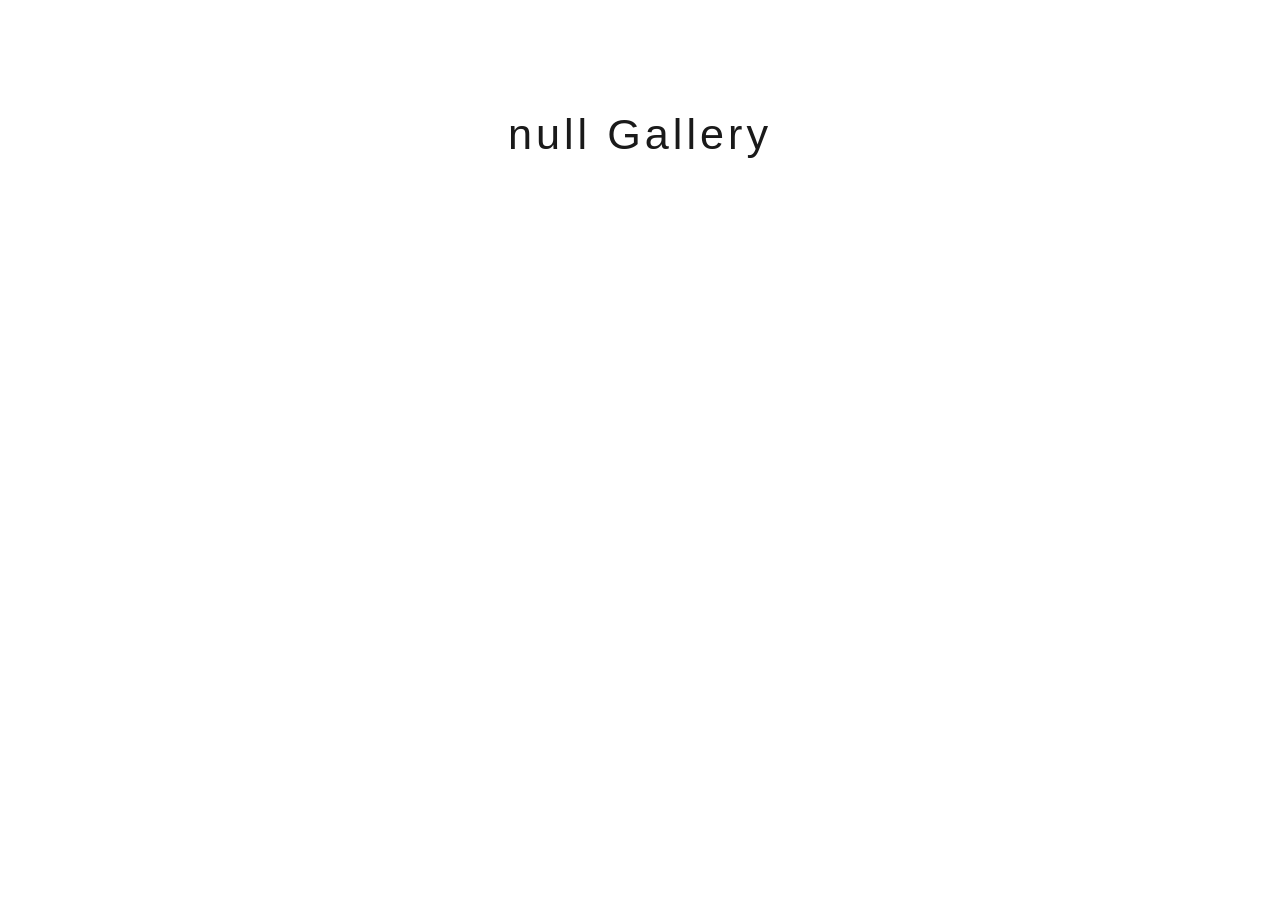
<file: gallery.html>
<!DOCTYPE html>
<html lang="en">
<head>
  <meta charset="UTF-8">
  <meta name="viewport" content="width=device-width, initial-scale=1.0">
  <title>Gallery</title>
  <link rel="icon" href="./assets/images/favicon_vv.ico">

  <link rel="stylesheet" href="styles.css">

  <style>
    .gallery-page {
      padding: 100px 20px;
    }

    .gallery-title {
      font-size: 2.7rem;
      text-align: center;
      margin-bottom: 40px;
      font-weight: 300;
      letter-spacing: 4px;
    }

    .gallery-grid {
      max-width: 1500px;
      margin: auto;
      display: grid;
      gap: 25px;
      grid-template-columns: repeat(auto-fit, minmax(380px, 1fr));
    }

    .gallery-grid img {
      width: 100%;
      height: 450px;
      object-fit: cover;
      border-radius: 12px;
      transition: 0.3s ease;
    }

    .gallery-grid img:hover {
      transform: scale(1.05);
    }
  </style>
</head>

<body>

<div class="gallery-page">
  <h2 id="galleryTitle" class="gallery-title"></h2>
  <div id="galleryGrid" class="gallery-grid"></div>
</div>

<script>
  const params = new URLSearchParams(window.location.search);
  const cat = params.get("cat");

  const galleryData = {
    PreWedding: [
      "./assets/images/Untitled_Export/P_W/KIS02508.jpg",
      "./assets/images/Untitled_Export/P_W/KIS02515.jpg",
      "./assets/images/Untitled_Export/P_W/KIS02554.jpg",
      "./assets/images/Untitled_Export/P_W/KIS02564.jpg",
      "./assets/images/Untitled_Export/P_W/KIS02698.jpg",
      "./assets/images/Untitled_Export/P_W/KIS02743.jpg",
      "./assets/images/Untitled_Export/P_W/KIS02836.jpg",
      "./assets/images/Untitled_Export/P_W/KIS03261.jpg",
      "./assets/images/Untitled_Export/P_W/KIS03386.jpg",
      "./assets/images/Untitled_Export/P_W/KIS03502.jpg",
      "./assets/images/Untitled_Export/P_W/KIS03525.jpg",
      "./assets/images/Untitled_Export/P_W/KIS03547.jpg"
    ],
    Wedding: [
      "./assets/images/Untitled_Export/wedding/KIS06288.jpg",
      "./assets/images/Untitled_Export/wedding/KIS06294.jpg",
      "./assets/images/Untitled_Export/wedding/KIS06331.jpg",
      "./assets/images/Untitled_Export/wedding/KIS06366.jpg",
      "./assets/images/Untitled_Export/wedding/KIS06371.jpg",
      "./assets/images/Untitled_Export/wedding/KIS06394.jpg",
      "./assets/images/Untitled_Export/wedding/KIS06414.jpg",
      "./assets/images/Untitled_Export/wedding/KIS06702.jpg",
      "./assets/images/Untitled_Export/wedding/KIS06883.jpg"

    ],
    Reception: [
      "./assets/images/Untitled_Export/R/6K1A9772.jpg",
      "./assets/images/Untitled_Export/R/6K1A9796.jpg"
    ],
    SareeDhotiCeremony: [
      "./assets/images/Untitled_Export/sarees/KIS07735.jpg",
      "./assets/images/Untitled_Export/sarees/KIS07848.jpg",
      "./assets/images/Untitled_Export/sarees/KIS07885.jpg",
      "./assets/images/Untitled_Export/sarees/KIS08211.jpg",
      "./assets/images/Untitled_Export/sarees/KIS08967.jpg",
      "./assets/images/Untitled_Export/sarees/KIS08977.jpg",


    ],
    Pets: [
      "https://images.unsplash.com/photo-1517849845537-4d257902454a",
      "https://images.unsplash.com/photo-1507146426996-ef05306b995a",
      "https://images.unsplash.com/photo-1518791841217-8f162f1e1131"
    ],
    Sunset: [
      "https://images.unsplash.com/photo-1470071459604-3b5ec3a7fe05",
      "https://images.unsplash.com/photo-1501975558162-0be042b1ca1a",
      "https://images.unsplash.com/photo-1501973801540-537f08ccae7b"
    ],
        Travel: [
      "https://images.unsplash.com/photo-1501785888041-af3ef285b470",
      "https://images.unsplash.com/photo-1483683804023-6ccdb62f86ef",
      "https://images.unsplash.com/photo-1526778548025-fa2f459cd5c1"
    ],
    Pets: [
      "https://images.unsplash.com/photo-1517849845537-4d257902454a",
      "https://images.unsplash.com/photo-1507146426996-ef05306b995a",
      "https://images.unsplash.com/photo-1518791841217-8f162f1e1131"
    ],
    Sunset: [
      "https://images.unsplash.com/photo-1470071459604-3b5ec3a7fe05",
      "https://images.unsplash.com/photo-1501975558162-0be042b1ca1a",
      "https://images.unsplash.com/photo-1501973801540-537f08ccae7b"
    ]
  };

  document.getElementById("galleryTitle").textContent = cat + " Gallery";

  const grid = document.getElementById("galleryGrid");
  galleryData[cat].forEach(url => {
    const img = document.createElement("img");
    img.src = url + "?w=1600&h=1000&fit=crop";
    grid.appendChild(img);
  });
</script>

</body>
</html>
</file>
<file: styles.css>
* {
            margin: 0;
            padding: 0;
            box-sizing: border-box;
        }

        body {
            font-family: 'Helvetica Neue', Arial, sans-serif;
            color: #1a1a1a;
            background-color: #fff;
            line-height: 1.6;
        }

        

        /* Navbar */
        .navbar {
            background-color: rgba(255, 255, 255, 0.98);
            padding: 20px 0;
            box-shadow: 0 1px 0 rgba(0,0,0,0.05);
            transition: all 0.3s ease;
        }

        .navbar.scrolled {
            padding: 15px 0;
            box-shadow: 0 2px 10px rgba(0,0,0,0.08);
        }

        .navbar-brand {
            font-size: 1.1rem;
            font-weight: 400;
            letter-spacing: 2px;
            color: #1a1a1a !important;
            text-transform: uppercase;
        }

        .nav-link {
            color: #1a1a1a !important;
            font-size: 0.9rem;
            font-weight: 300;
            letter-spacing: 1px;
            margin: 0 15px;
            padding: 5px 0 !important;
            position: relative;
            transition: all 0.3s ease;
        }

        .nav-link::after {
            content: '';
            position: absolute;
            bottom: 0;
            left: 0;
            width: 0;
            height: 1px;
            background-color: #1a1a1a;
            transition: width 0.3s ease;
        }

        .nav-link:hover::after,
        .nav-link.active::after {
            width: 100%;
        }

        /* Hero Section */
        .hero {
        position: relative;
        width: 100%;
        height: 100vh;
        overflow: hidden;
        }

        .hero-slider {
        position: absolute;
        top: 0;
        left: 0;
        width: 200%;
        height: 100%;
        }

        .hero-track {
        display: flex;
        width: calc(1600px * 10); /* approximate width */
        animation: scroll-left 40s linear infinite;
        }

        .hero-track img {
        width: 100vw;
        height: 100vh;
        object-fit: cover;
        flex-shrink: 0;
        filter: brightness(70%);
        }

        /* Scrolling animation */
        @keyframes scroll-left {
        0% { transform: translateX(0); }
        100% { transform: translateX(-50%); }
        }

        /* Overlay Text */
        .hero-overlay {
        position: absolute;
        inset: 0;
        background-image: url("../public/images/hero_section.avif");
        display: flex;
        justify-content: center;
        align-items: center;
        text-align: center;
        color: #fff;
        background: rgba(0, 0, 0, 0.3);
        }

        .hero-content {
        z-index: 2;
        }

        .hero-content h1 {
        font-size: 5rem;
        font-weight: 300;
        letter-spacing: 10px;
        margin-bottom: 1rem;
        text-transform: uppercase;
        animation: fadeInUp 1s ease;
        }

        .hero-content p {
        font-size: 1.2rem;
        font-weight: 300;
        letter-spacing: 3px;
        animation: fadeInUp 1.2s ease;
        }

        @media (max-width: 768px) {
        .hero-content h1 {
            font-size: 3rem;
            letter-spacing: 5px;
        }
        .hero-content p {
            font-size: 1rem;
        }

            .portfolio-collage {
        grid-template-columns: repeat(2, 1fr); /* 2 per row on tablet */
    }
        }
        /* About Section */
        #about {
            padding: 100px 0;
            background-color: #fafafa;
        }

        .about-container {
            max-width: 800px;
            margin: 0 auto;
            text-align: center;
        }

        .about-container h2 {
            font-size: 2.5rem;
            font-weight: 300;
            letter-spacing: 4px;
            margin-bottom: 2rem;
            text-transform: uppercase;
        }

        .about-container p {
            font-size: 1.1rem;
            font-weight: 300;
            line-height: 2;
            color: #666;
            margin-bottom: 1.5rem;
        }

        /* ABOUT SECTION LAYOUT */
        #about {
            padding: 100px 0;
            background: #fafafa;
        }

        .about-wrapper {
            display: flex;
            gap: 60px;
            align-items: center;
        }

        .about-text {
            flex: 1;
        }

        .about-text h2 {
            font-size: 2.5rem;
            font-weight: 300;
            letter-spacing: 4px;
            margin-bottom: 30px;
            text-transform: uppercase;
        }

        .about-text p {
            font-size: 1.1rem;
            color: #666;
            line-height: 1.9;
            margin-bottom: 15px;
        }

        .image{
            margin-right: 20px;
        }

        .about-image {
            flex: 1;
            
        }

        .about-image img {
            width: 550px;
            height: 705px;
            object-fit: cover;
            border-radius: 200px;
            margin-left: 40px;
        }

        /* Responsive */
        @media (max-width: 768px) {
            .about-wrapper {
                flex-direction: column;
            }

            .about-image img {
                height: 300px;
            }
        }


        /* Portfolio Section */
        #portfolio {
            padding: 100px 0;
            background-color: #fff;
        }

        .portfolio-header {
            text-align: center;
            margin-bottom: 60px;
        }

        .portfolio-header h2 {
            font-size: 2.5rem;
            font-weight: 300;
            letter-spacing: 4px;
            text-transform: uppercase;
        }

                    .portfolio-collage {
    display: grid;
    grid-template-columns: repeat(3, 1fr); /* Exactly 3 images per row */
    gap: 20px;
}
        

        .portfolio-item {
        position: relative;
        overflow: hidden;
        cursor: pointer;
        border-radius: 12px;
        }

        /* Remove underline from portfolio links */
.portfolio-item {
    text-decoration: none;
    color: inherit;
}

/* Ensure text never gets underline even on hover */
.portfolio-item h3 {
    text-decoration: none;
}

.portfolio-item:hover h3 {
    text-decoration: none;
}


        .portfolio-item.landscape img {
        width: 100%;
        height: 400px;
         object-fit: cover;
            }

        .portfolio-item.portrait img {
        width: 100%;
        height: 400px;
        object-fit: cover;
        }

        .portfolio-item.clickable {
            cursor: pointer;
            transition: transform 0.3s ease, box-shadow 0.3s ease;
        }

        .portfolio-item.clickable:hover {
            transform: scale(1.05);
            box-shadow: 0 8px 20px rgba(0, 0, 0, 0.3);
        }

        .portfolio-item img {
            width: 100%;
            height: 100%;
            object-fit: cover;
            display: block;
        }

        /* Zig-zag height variations */
        .portfolio-item[data-position="1"],
        .portfolio-item[data-position="5"],
        .portfolio-item[data-position="9"] {
            height: 300px;
        }

        .portfolio-item[data-position="2"],
        .portfolio-item[data-position="6"] {
            height: 350px;
        }

        .portfolio-item[data-position="3"],
        .portfolio-item[data-position="7"] {
            height: 280px;
        }

        .portfolio-item[data-position="4"],
        .portfolio-item[data-position="8"] {
            height: 320px;
        }

        .portfolio-overlay {
        position: absolute;
        inset: 0;
        background: rgba(0,0,0,0.6);
        color: white;
        display: flex;
        flex-direction: column;
        justify-content: center;
        align-items: center;
        opacity: 0;
        transition: opacity 0.4s ease;
        }

        .portfolio-item.clickable:hover .portfolio-overlay {
            opacity: 1;
        }

        .portfolio-overlay h3 {
            color: white;
            font-size: 24px;
            margin-bottom: 10px;
        }

        .portfolio-overlay p {
            color: #ddd;
            font-size: 16px;
        }

        .portfolio-item:hover .portfolio-overlay {
        opacity: 1;
        }

        .portfolio-overlay h3 {
        font-size: 1.4rem;
        margin-bottom: 0.3em;
        }

        .portfolio-overlay p {
        font-size: 1rem;
        opacity: 0.9;
        }
        
        /* Lightbox Modal */
        .lightbox-modal {
        display: none;
        position: fixed;
        z-index: 2000;
        left: 0;
        top: 0;
        width: 100%;
        height: 100%;
        background-color: rgba(0, 0, 0, 0.9);
        justify-content: center;
        align-items: center;
        overflow: auto;
}

        @keyframes fadeIn {
            from { opacity: 0; }
            to { opacity: 1; }
        }

        .lightbox-content {
        position: relative;
        text-align: center;
        max-width: 90%;
        max-height: 90%;
        }

        @keyframes zoomIn {
            from { transform: scale(0.8); }
            to { transform: scale(1); }
        }

        .lightbox-image {
        max-width: 100%;
        max-height: 80vh;
        border-radius: 8px;
        }

        .lightbox-close {
        position: absolute;
        top: -40px;               /* Move it 40px above the photo */
        right: 0;
        color: white;
        font-size: 2rem;
        font-weight: bold;
        cursor: pointer;
        z-index: 2100;
        background: transparent;
        border: none;
        }

        @media (max-width: 576px) {
  .lightbox-close {
    top: -30px;
    font-size: 1.6rem;
  }
}

        .lightbox-close:hover {
            color: #ff4444;
        }

        .lightbox-caption {
            text-align: center;
            color: white;
            padding: 20px;
            margin-top: 15px;
        }

        .lightbox-caption h3 {
            font-size: 24px;
            margin-bottom: 8px;
            color: white;
        }

        .lightbox-caption {
        color: #f1f1f1;
        margin-top: 10px;
        font-size: 1rem;
        }

        .lightbox-prev,
        .lightbox-next {
            position: absolute;
            top: 50%;
            transform: translateY(-50%);
            background-color: rgba(255, 255, 255, 0.2);
            color: white;
            border: none;
            font-size: 30px;
            padding: 15px 20px;
            cursor: pointer;
            border-radius: 5px;
            transition: background-color 0.3s ease;
            z-index: 10000;
        }

        .lightbox-prev:hover,
        .lightbox-next:hover {
            background-color: rgba(255, 255, 255, 0.4);
        }

        .lightbox-prev {
            left: -60px;
        }

        .lightbox-next {
            right: -60px;
        }

        /* Services Section */
        #services {
            padding: 100px 0;
            background-color: #fafafa;
        }

        .services-header {
            text-align: center;
            margin-bottom: 60px;
        }

        .services-header h2 {
            font-size: 2.5rem;
            font-weight: 300;
            letter-spacing: 4px;
            text-transform: uppercase;
        }

        .service-box {
            text-align: center;
            padding: 40px 20px;
            transition: transform 0.3s ease;
        }

        .service-box:hover {
            transform: translateY(-5px);
        }

        .service-box i {
            font-size: 3rem;
            color: #1a1a1a;
            margin-bottom: 1.5rem;
        }

        .service-box h4 {
            font-size: 1.2rem;
            font-weight: 400;
            letter-spacing: 2px;
            margin-bottom: 1rem;
            text-transform: uppercase;
        }

        .service-box p {
            font-size: 0.95rem;
            color: #666;
            font-weight: 300;
            line-height: 1.8;
        }

        /* Contact Section */
        #contact {
            padding: 100px 0;
            background-color: #fff;
        }

        .contact-header {
            text-align: center;
            margin-bottom: 60px;
        }

        .contact-header h2 {
            font-size: 2.5rem;
            font-weight: 300;
            letter-spacing: 4px;
            text-transform: uppercase;
        }

        .contact-text{
            font-size: 20px;
            text-transform: uppercase;
            font-weight: 200px;
            font-family: Cambria, Cochin, Georgia, Times, 'Times New Roman', serif;
            line-height: 55px;
        }

        .form-control {
            border: none;
            border-bottom: 1px solid #ddd;
            border-radius: 0;
            padding: 12px 0;
            font-size: 0.95rem;
            font-weight: 300;
            background-color: transparent;
            transition: border-color 0.3s ease;
        }

        .form-control:focus {
            box-shadow: none;
            border-bottom-color: #1a1a1a;
            background-color: transparent;
        }

        textarea.form-control {
            resize: none;
        }

        .btn-submit {
            background-color: #1a1a1a;
            color: #fff;
            padding: 12px 50px;
            border: none;
            border-radius: 0;
            font-size: 0.9rem;
            letter-spacing: 2px;
            text-transform: uppercase;
            transition: all 0.3s ease;
            margin-top: 20px;
        }

        .btn-submit:hover {
            background-color: #333;
            transform: translateY(-2px);
        }

        /* Social Links */
        .social-links {
            text-align: center;
            margin-top: 40px;
        }

        .social-links a {
            display: inline-block;
            width: 45px;
            height: 45px;
            line-height: 45px;
            border: 1px solid #1a1a1a;
            border-radius: 50%;
            color: #1a1a1a;
            margin: 0 10px;
            transition: all 0.3s ease;
            font-size: 1.1rem;
        }

        .social-links a:hover {
            background-color: #1a1a1a;
            color: #fff;
        }

        /* WhatsApp Float */
        .whatsapp-float {
            position: fixed;
            bottom: 30px;
            right: 30px;
            background-color: #25d366;
            color: #fff;
            width: 60px;
            height: 60px;
            border-radius: 50%;
            display: flex;
            align-items: center;
            justify-content: center;
            font-size: 2rem;
            box-shadow: 0 4px 20px rgba(37, 211, 102, 0.4);
            z-index: 1000;
            transition: all 0.3s ease;
            text-decoration: none;
        }

        .whatsapp-float:hover {
            background-color: #1ebe57;
            transform: scale(1.1);
            color: #fff;
        }

        /* Footer */
        footer {
            background-color: #1a1a1a;
            color: #fff;
            padding: 40px 0;
            text-align: center;
        }

        footer p {
            font-size: 0.9rem;
            font-weight: 300;
            letter-spacing: 1px;
            margin: 0;
        }

        /* Responsive */
        @media (max-width: 768px) {
            .hero-content h1 {
                font-size: 3rem;
                letter-spacing: 5px;
            }

            .portfolio-collage {
                grid-template-columns: repeat(1, 9fr);
            }

            .portfolio-item {
                height: 250px !important;
            }

            .lightbox-prev {
                left: 10px;
            }

            .lightbox-next {
                right: 10px;
            }

            .lightbox-close {
                top: -30px;
                font-size: 30px;
            }

            .lightbox-prev,
            .lightbox-next {
                font-size: 24px;
                padding: 10px 15px;
            }
        }

        @media (max-width: 480px) {
    .portfolio-collage {
        grid-template-columns: 1fr; /* 1 per row on mobile */
    }
    }

        /* GLOBAL */
* { margin: 0; padding: 0; box-sizing: border-box; }
body { font-family: Arial, sans-serif; background: #fff; line-height: 1.6; }

/* NAVBAR */
.navbar { background: #fff; padding: 18px 0; box-shadow: 0 1px 5px rgba(0,0,0,0.1); }
.nav-link { margin: 0 12px; }

/* HERO */
/* HERO SECTION */
.hero {
    position: relative;
    width: 100%;
    overflow: hidden;
}

.hero-slider {
    width: 100%;
    position: relative;
}

/* Slides */
.hero-slider img {
    width: 100%;
    height: auto;
    position: absolute;
    top: 0;
    left: 0;

    opacity: 0;
    transition: opacity 1.2s ease-in-out;  /* 👈 smooth fade */

    pointer-events: none;
}

/* Active slide */
.hero-slider img.active {
    opacity: 1;
    position: relative; /* keeps layout height */
    pointer-events: auto;
}

.hero-content h1 { color: #fff; font-size: 4rem; letter-spacing: 10px; }

/* PORTFOLIO GRID */
.portfolio-header h2 {
    text-align: center;
    font-size: 2.5rem;
    margin-bottom: 40px;
    font-weight: 300;
    letter-spacing: 5px;
}

.portfolio-text {
    padding: 6px 4px;   /* less vertical space */
    text-align: center;
}

.portfolio-item {
    position: relative;
    overflow: hidden;
    border-radius: 12px;
}

.portfolio-item img {
    width: 100%;
    height: 340px;
    object-fit: cover;
    transition: 0.3s ease;
}

.portfolio-item:hover img {
    transform: scale(1.06);
}

/* PORTFOLIO TEXT BELOW IMAGE */
.portfolio-text {
    padding: 12px 5px;
    text-align: center;
}

.portfolio-text h3 {
    font-size: 1.1rem;
    font-weight: 400;
    letter-spacing: 1px;
    color: #111;
    margin: 5px;
}


.portfolio-overlay h3 { color: #fff; font-size: 2rem; }



/* Gallery Page CSS is inside gallery.html */
</file>
